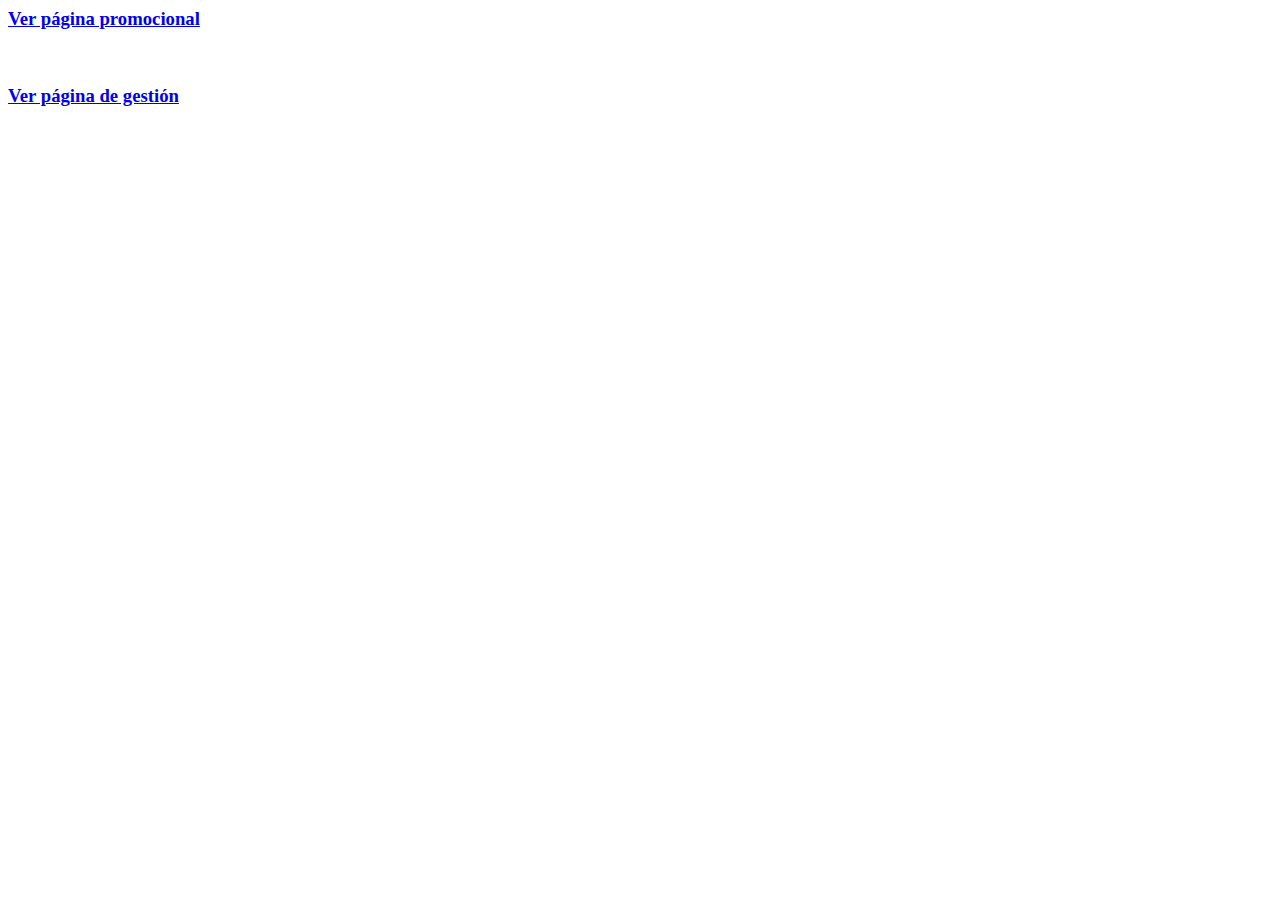
<file: index.html>
<html>
  <head>
    <title></title>
  </head>
  <body>
    <a href="promocional.php"><h3>Ver página promocional</h3></a>
    <br/>
    <a href="gestorPrincipal.php"><h3>Ver página de gestión</h3></a>
  </body>
</html>
</file>
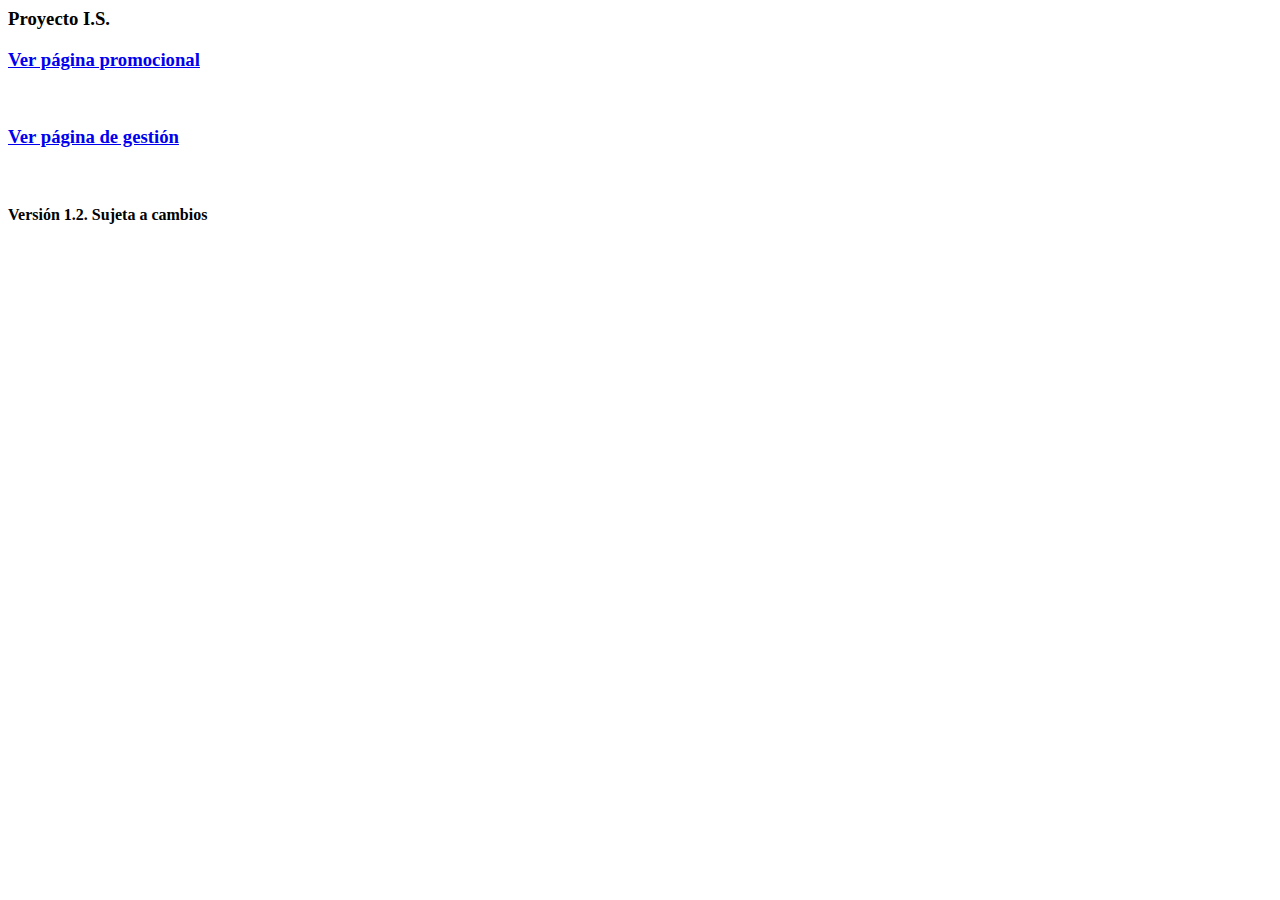
<file: i.html>
<html>
  <head>
    <title></title>
  </head>
  <body>
    <h3>Proyecto I.S.</h3>
    <a href="promocional.php"><h3>Ver página promocional</h3></a>
    <br/>
    <a href="gestorPrincipal.html"><h3>Ver página de gestión</h3></a>
    <br>
    <h4>Versión 1.2. Sujeta a cambios</h4>
  </body>
</html>
</file>
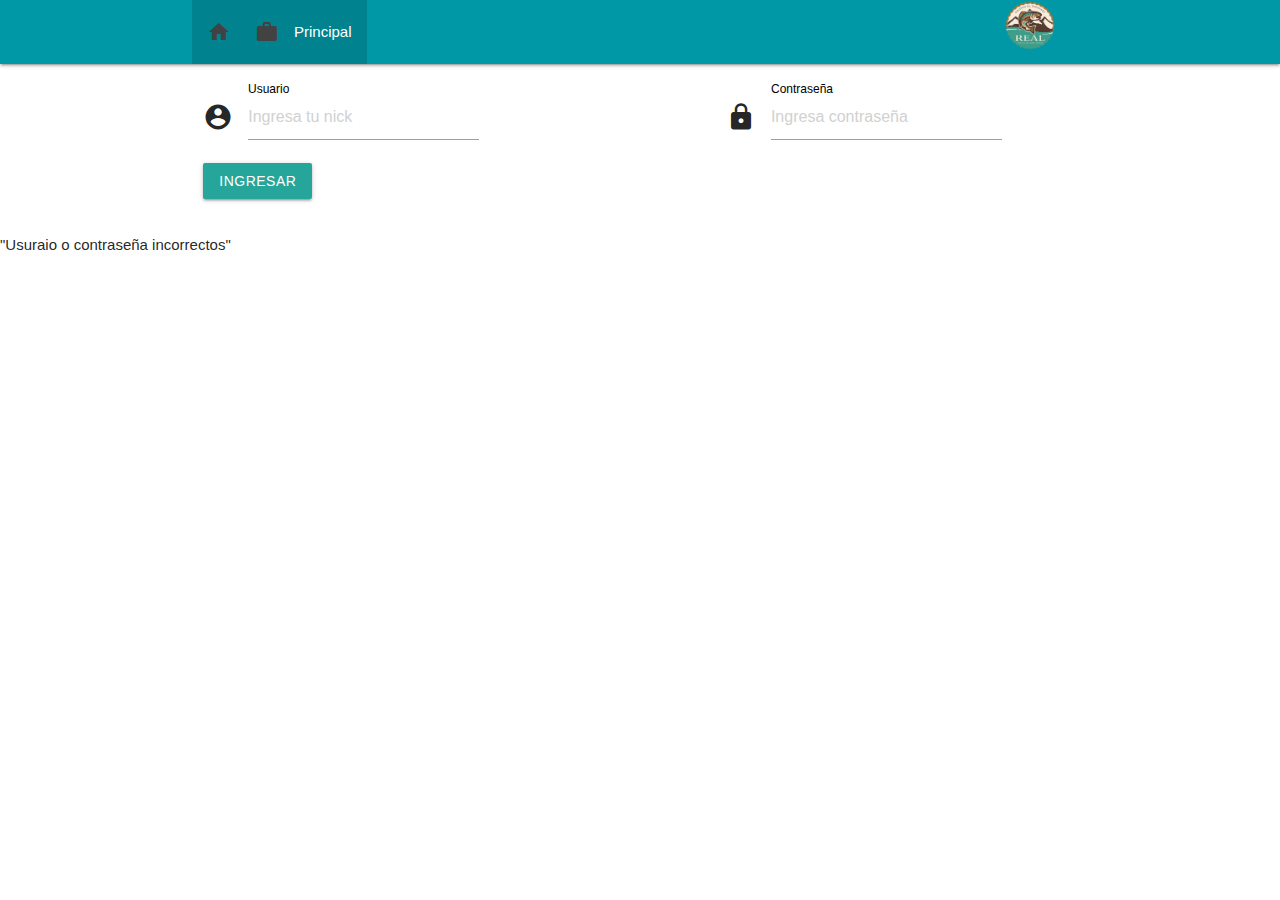
<file: incorrectos.html>
<!DOCTYPE html>
<!--Página de ingreso a trabajadores -->
<html lang="es">
  <head>
    <title> Trabajador</title>
    <meta charset="utf-8"/>
    <meta name="keywords" content=""/>
    <meta name="descripcion" content="Ingreso a trabajadores de Truchas el Tepetate"/>
    <meta name="author" content=""/>
    
    <!--materialize.css-->
    <link type="text/css" rel="stylesheet" href="css/materialize.css"  media="screen,projection"/>
    <!--Google Icon Font-->
    <link href="https://fonts.googleapis.com/icon?family=Material+Icons" rel="stylesheet">
    <!-- Compiled and minified JavaScript -->
    <script src="js/materialize.min.js"></script>
    <!--Informar que el sitio esta optimizado para moviles-->
    <meta name="viewport" content="width=device-width, initial-scale=1.0"/>
  </head>
  <body>
    <nav class="cyan darken-2">
      <div class="container">
        <div class="nav-wrapper">
          <ul id="nav-mobile" class="centere">
            <li><a href="promocional.php" class="cyan darken-3">
              <i class="material-icons grey-text text-darken-3 left">home_work</i>Principal</a></li>
            </ul>
            <ul>
              <a href="#" class="brand-logo right"><img class="responsive-img" src="logo.png" alt="Logo de la empresa el Tepetate" width="100"></a>
            </ul>
          </div>
        </div>
      </nav>

      <div class="section container">
        <form action="validaIngreso.php" method="post" name="ingresar" id="ingresar">
      <div class="row">
        <div class="input-field col s11 m4">
          <i class="material-icons prefix ">account_circle</i>
          <label class="black-text" for="usuario">Usuario</label>
          <input placeholder="Ingresa tu nick" id="usuario" name="usuario" type="text" class="validate" required>
        </div>
        <div class="input-field col s11 m4 push-m3">
          <i class="material-icons prefix ">lock</i>
          <label class="black-text" for="contra">Contraseña</label>
          <input placeholder="Ingresa contraseña" name="password" id="password" type="password" class="validate" required>
        </div>
        <div class="col s6">
        <button class="btn waves-effect waves-light"   type="submit" >Ingresar
        </button>
      </div>
      </div>
    </form>
      </div>
      
      <span id="footer_form_error">"Usuraio o contraseña incorrectos"
	  </span>
    </body>
</html>
</file>
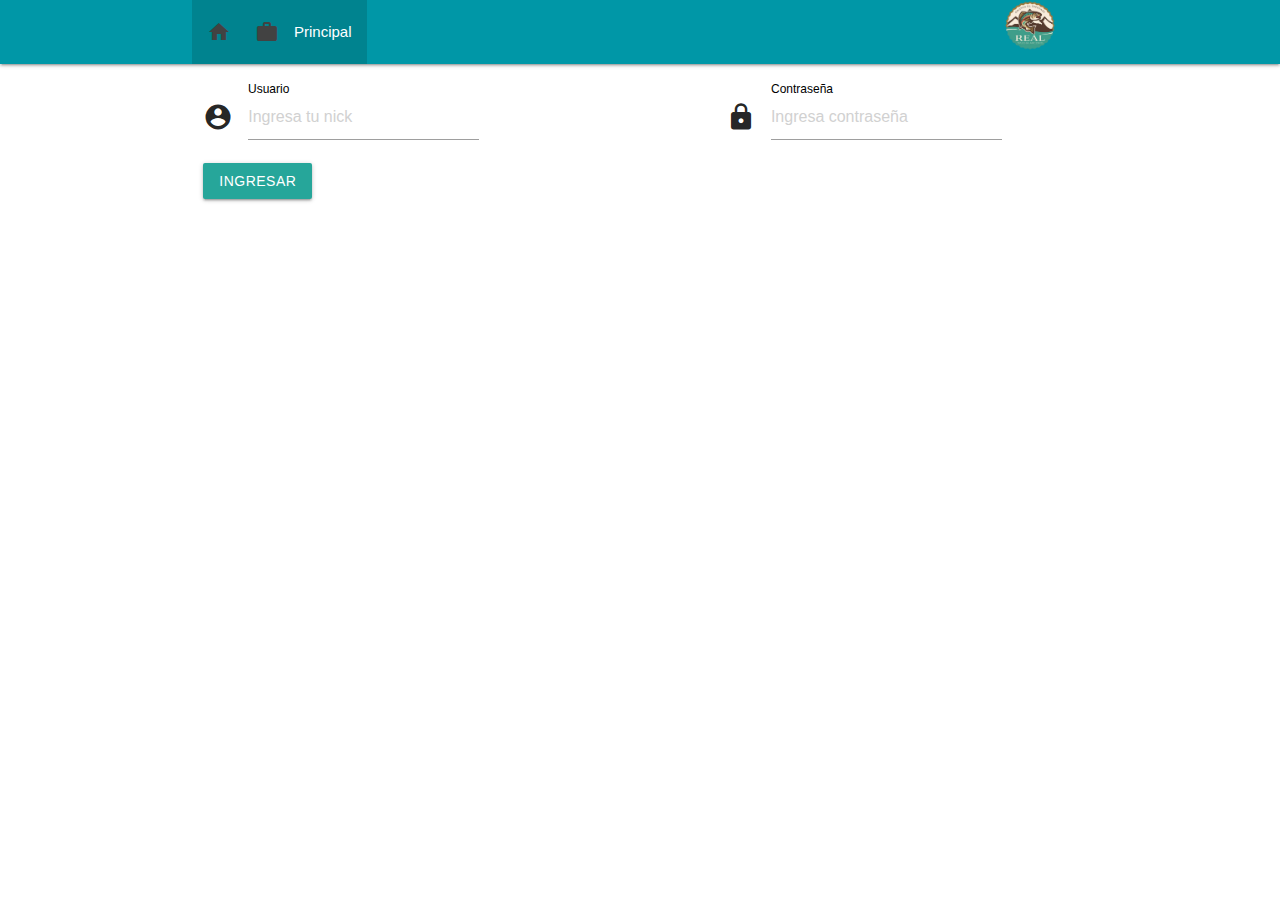
<file: trabajador.html>
<!DOCTYPE html>
<!--Página de ingreso a trabajadores -->
<html lang="es">
  <head>
    <title> Trabajador</title>
    <meta charset="utf-8"/>
    <meta name="keywords" content=""/>
    <meta name="descripcion" content="Ingreso a trabajadores de Truchas el Tepetate"/>
    <meta name="author" content=""/>
    
    <!--materialize.css-->
    <link type="text/css" rel="stylesheet" href="css/materialize.css"  media="screen,projection"/>
    <!--Google Icon Font-->
    <link href="https://fonts.googleapis.com/icon?family=Material+Icons" rel="stylesheet">
    <!-- Compiled and minified JavaScript -->
    <script src="js/materialize.min.js"></script>
    <!--Informar que el sitio esta optimizado para moviles-->
    <meta name="viewport" content="width=device-width, initial-scale=1.0"/>
  </head>
  <body>
    <nav class="cyan darken-2">
      <div class="container">
        <div class="nav-wrapper">
          <ul id="nav-mobile" class="centere">
            <li><a href="promocional.php" class="cyan darken-3">
              <i class="material-icons grey-text text-darken-3 left">home_work</i>Principal</a></li>
            </ul>
            <ul>
              <a href="#" class="brand-logo right"><img class="responsive-img" src="logo.png" alt="Logo de la empresa el Tepetate" width="100"></a>
            </ul>
          </div>
        </div>
      </nav>

      <div class="section container">
        <form action="validaIngreso.php" method="post" name="ingresar" id="ingresar">
      <div class="row">
        <div class="input-field col s11 m4">
          <i class="material-icons prefix ">account_circle</i>
          <label class="black-text" for="usuario">Usuario</label>
          <input placeholder="Ingresa tu nick" id="usuario" name="usuario" type="text" class="validate" required>
        </div>
        <div class="input-field col s11 m4 push-m3">
          <i class="material-icons prefix ">lock</i>
          <label class="black-text" for="contra">Contraseña</label>
          <input placeholder="Ingresa contraseña" name="password" id="password" type="password" class="validate" required>
        </div>
        <div class="col s6">
        <button class="btn waves-effect waves-light"   type="submit" >Ingresar
        </button>
      </div>
      </div>
    </form>
      </div>


      </body>
</html>
</file>
